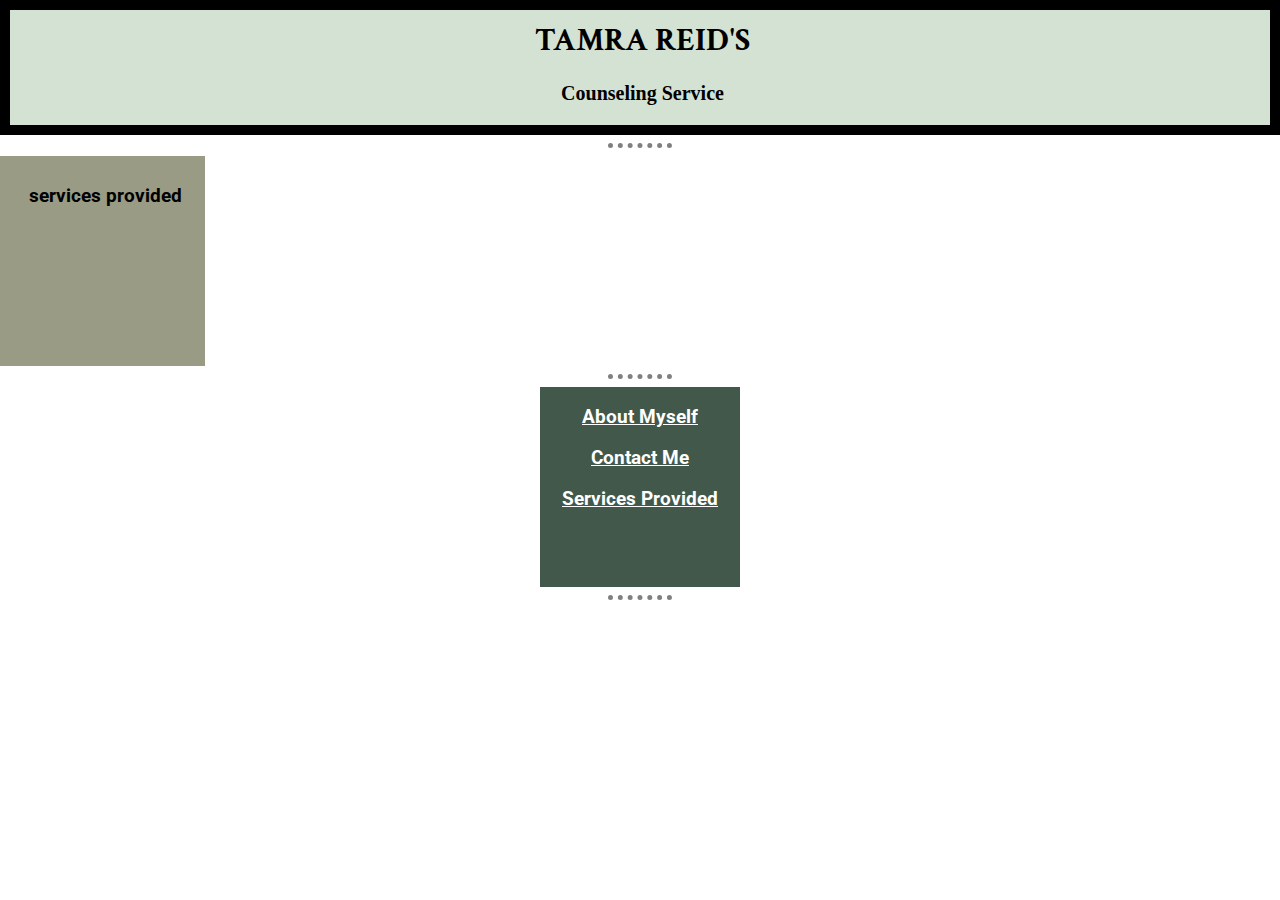
<file: index.html>
<!DOCTYPE html>
<html lang="en" dir="ltr">

<head>
  <meta charset="utf-8">
  <title>Tamra Reid's Counseling Service </title>
  <link rel="stylesheet" href="css/styles.css">
  <link rel="icon" href="favicon.ico">
  <link rel="preconnect" href="https://fonts.gstatic.com">
<link href="https://fonts.googleapis.com/css2?family=Crimson+Text:ital@1&family=Montserrat:wght@200&family=Old+Standard+TT:ital@1&family=Roboto:wght@300&display=swap" rel="stylesheet"></head>

<body class="index">
  <div class="top-container">
    <h1>TAMRA REID'S</h1>
    <p style="font-size:20px;"><strong>Counseling Service</strong></p>
  </div>
  <hr>
  <div class="middle-container">
    <h3>services provided</h3>
  </div>
  <hr>
  <div class="bottom-container">
    <a href="About.html">
      <h3>About Myself</h3>
    </a>
    <a href="Contact.html">
      <h3>Contact Me</h3>
    </a>
    <a href="Services.html">
      <h3>Services Provided</h3>
    </a>
  </div>
  <hr>

</body>

</html>
</file>
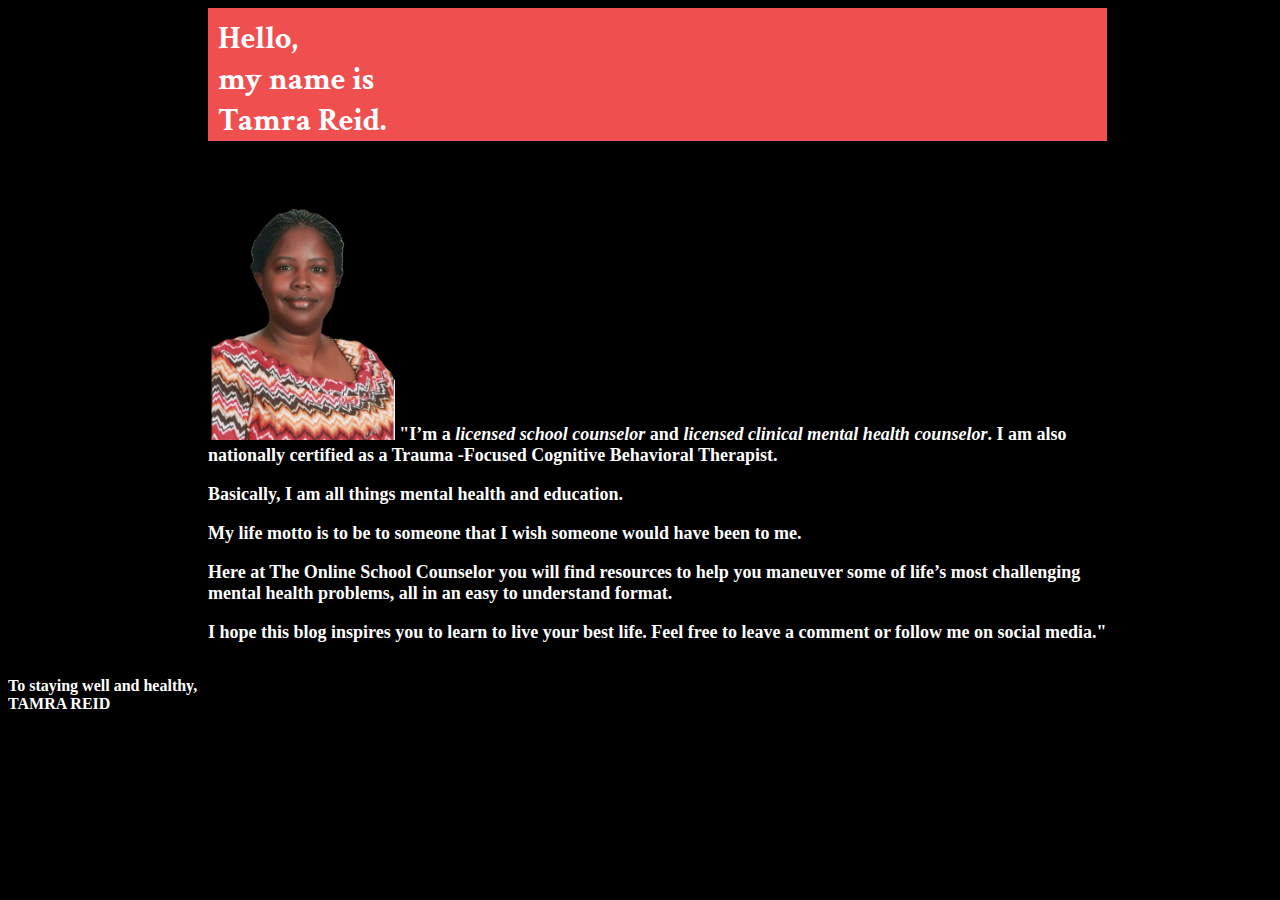
<file: About.html>
<!DOCTYPE html>
<html lang="en" dir="ltr">

<head>
  <meta charset="utf-8">
  <title>About Me</title>
  <link rel="stylesheet" href="css/styles.css">
  <link rel="icon" href="favicon.ico">
  <link rel="preconnect" href="https://fonts.gstatic.com">
  <link href="https://fonts.googleapis.com/css2?family=Crimson+Text:ital@1&family=Montserrat:wght@200&family=Old+Standard+TT:ital@1&family=Roboto:wght@300&display=swap" rel="stylesheet">
  <style>


    p {
      
      color:white;
    }
    body{
        background-color: black;
    }
  </style>
</head>

<body>

<div class="about1">
  <h1> Hello,
    <br> my name is <br>

    Tamra Reid.</h1>

</div>

<div class="about3">
  <p>

    <spa>  <img class="about2" src="images/reid.png" alt="Tamra Reid-png"></span>
    <strong>  "I’m a <em>licensed school counselor</em> and <strong><em>licensed clinical mental health counselor</em></strong>. I am also nationally certified as a Trauma -Focused Cognitive Behavioral Therapist.

  </p>
  <p>
    Basically, I am all things mental health and education.
  </p>
  <p>
    My life motto is to
    be to someone that I wish someone would have been to me.
  </p>
  <p>
    Here at The Online School Counselor you will find resources to help you maneuver some of life’s most challenging mental health problems, all in an easy to understand format.
  </p>
  <p>
  I hope this blog inspires you to learn to live your best life. Feel free to leave a comment or follow me on social media."
  </p>
</div>
<div class="about4">
  <p>

    To staying well and healthy,<br>
    TAMRA REID
    </strong>
  </p>
</div>
</body>

</html>
</file>
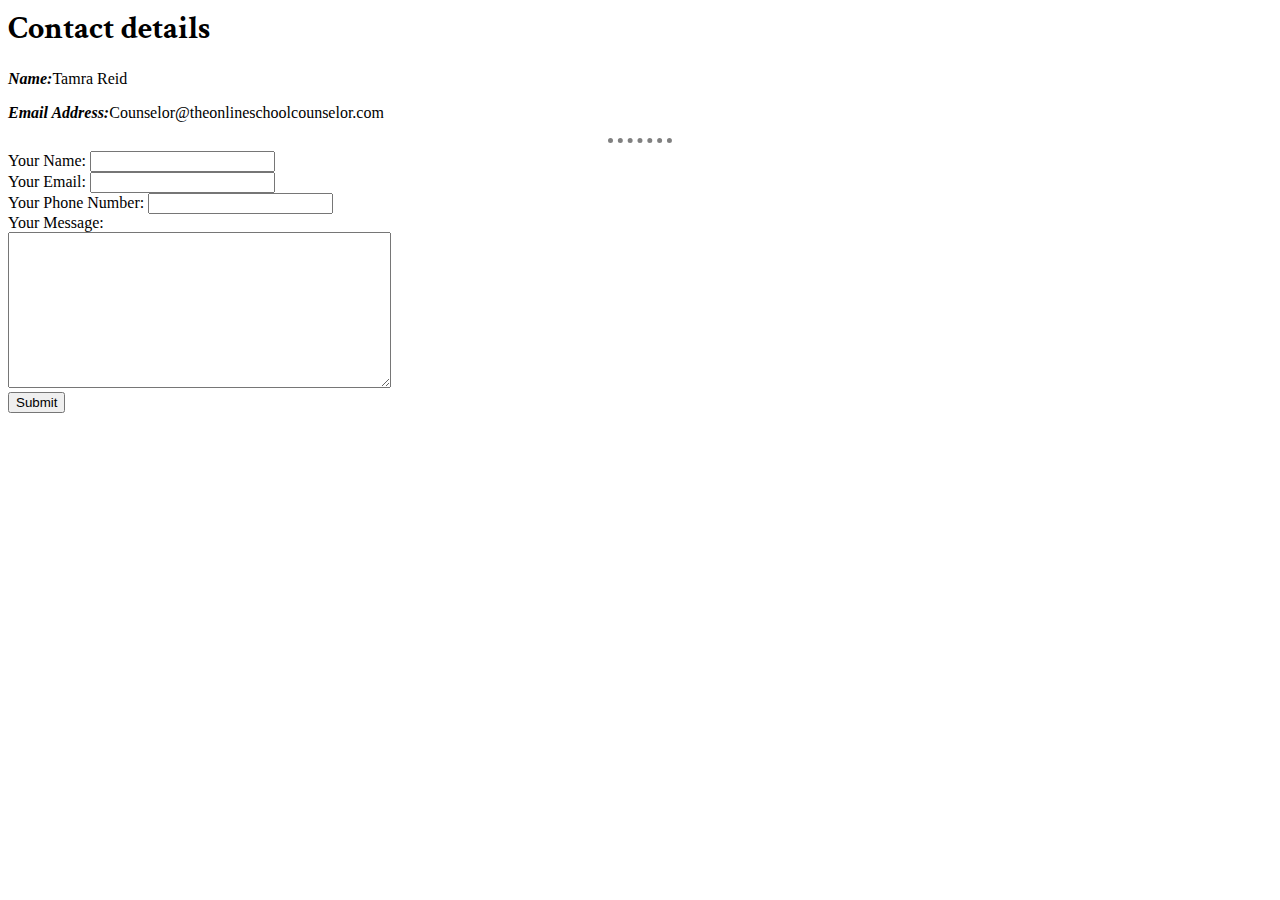
<file: contactinfo.html>
<!DOCTYPE html>
<html lang="en" dir="ltr">

<head>
  <meta charset="utf-8">
  <title>How to Contact Me</title>
  <link rel="stylesheet" href="css/styles.css">
  <link rel="icon" href="favicon.ico">
  <link rel="preconnect" href="https://fonts.gstatic.com">
<link href="https://fonts.googleapis.com/css2?family=Crimson+Text:ital@1&family=Montserrat:wght@200&family=Old+Standard+TT:ital@1&family=Roboto:wght@300&display=swap" rel="stylesheet">
</head>

<body>
  <h1>Contact details</h1>
  <p><em><strong>Name:</strong></em>Tamra Reid</p>
  <p><em><strong>Email Address:</strong></em>Counselor@theonlineschoolcounselor.com</p>
  <hr>
  <form action="mailto:Counselor@theonlineschoolcounselor.com" method="post" enctype="text/plain">
    <label>Your Name:</label>
    <input type="text" name="YourName" value=""><br>
    <label>Your Email:</label>
    <input type="email" name="YourEmail" value=""><br>
    <label>Your Phone Number:</label>
    <input type="text" name="YourPhoneNumber" value=""><br>
    <label>Your Message:</label><br>
    <textarea name="yourMessage" rows="10" cols="45"></textarea><br>
    <input type="submit" name="">
  </form>
</body>
</file>
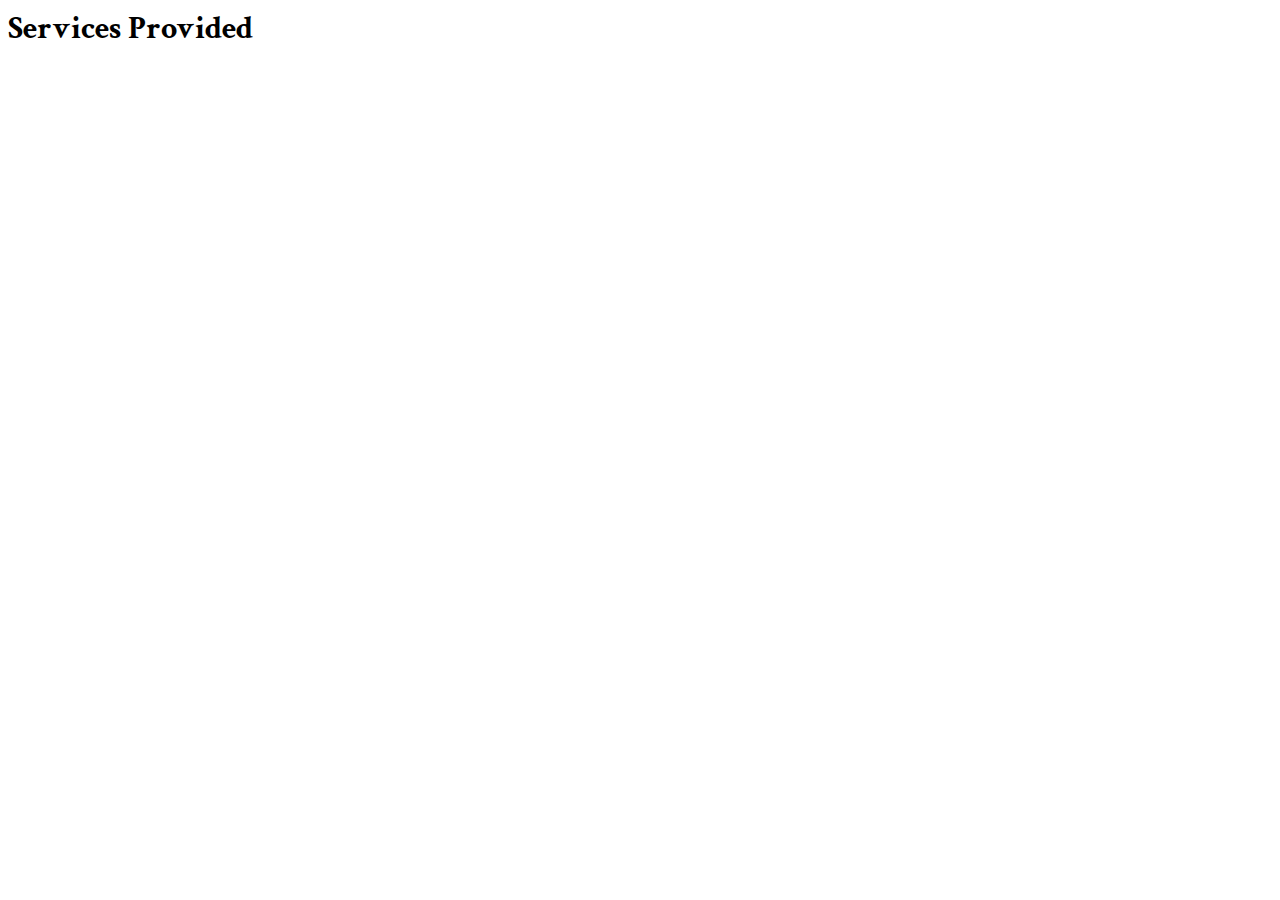
<file: Services.html>
<!DOCTYPE html>
<html lang="en" dir="ltr">

<head>
  <meta charset="utf-8">
  <title>Services Provided</title>
  <link rel="stylesheet" href="css/styles.css">
  <link rel="icon" href="favicon.ico">
  <link rel="preconnect" href="https://fonts.gstatic.com">
<link href="https://fonts.googleapis.com/css2?family=Crimson+Text:ital@1&family=Montserrat:wght@200&family=Old+Standard+TT:ital@1&family=Roboto:wght@300&display=swap" rel="stylesheet">
</head>

<body>
<h1>Services Provided</h1>
</body>

</html>
</file>
<file: css/styles.css>
a:hover{
  color:#111d5e;
}
.about1{
color:white;
background-color:#ef4f4f;
margin:0 165px 0 200px;
padding:10px 0 0 10px;
text-align:left;
}


.about2{
  height:250px;
}
.about3{
  margin:0 160PX 0 200px;
  padding-top:10px;
  display:inline-block;
  font-size:large;

}
.about4{
  margin-right:20%;
}
.index {
  background-color: white;
  margin: 0;
  text-align: center;
  font-family: arial black, sans-serif;
}
.Tam {
  background-color: black;
  height: 200px;
}

.top-container {
  background-color: #d4e2d4;
  border: solid 10px;
  border-left-width: 10px;
  padding-top: 10px;
  padding-left: 5px;
}

.middle-container {
  background-color: #999b84;
  width: 200px;
  height: 200px;
  padding-top: 10px;
  padding-left: 5px;
}
.profile{
  border:solid 5px;

}
.bottom-container {
  background-color: #41584b;
  width: 200px;
  height: 200px;
  display: inline-block;
  color: white;
}

hr {
  border-color: grey;
  border-style: none;
  border-top-style: dotted;
  width: 5%;
  border-width: 5px;
}
h3{
font-family: 'Roboto', sans-serif;
}

h1 {
margin-top: 0;
font-family: 'Crimson Text', serif;

}

h4 {
  border-color: white;
}

p{
font-family: 'Old Standard TT', serif;


}
a {
  color: white;
}
</file>
